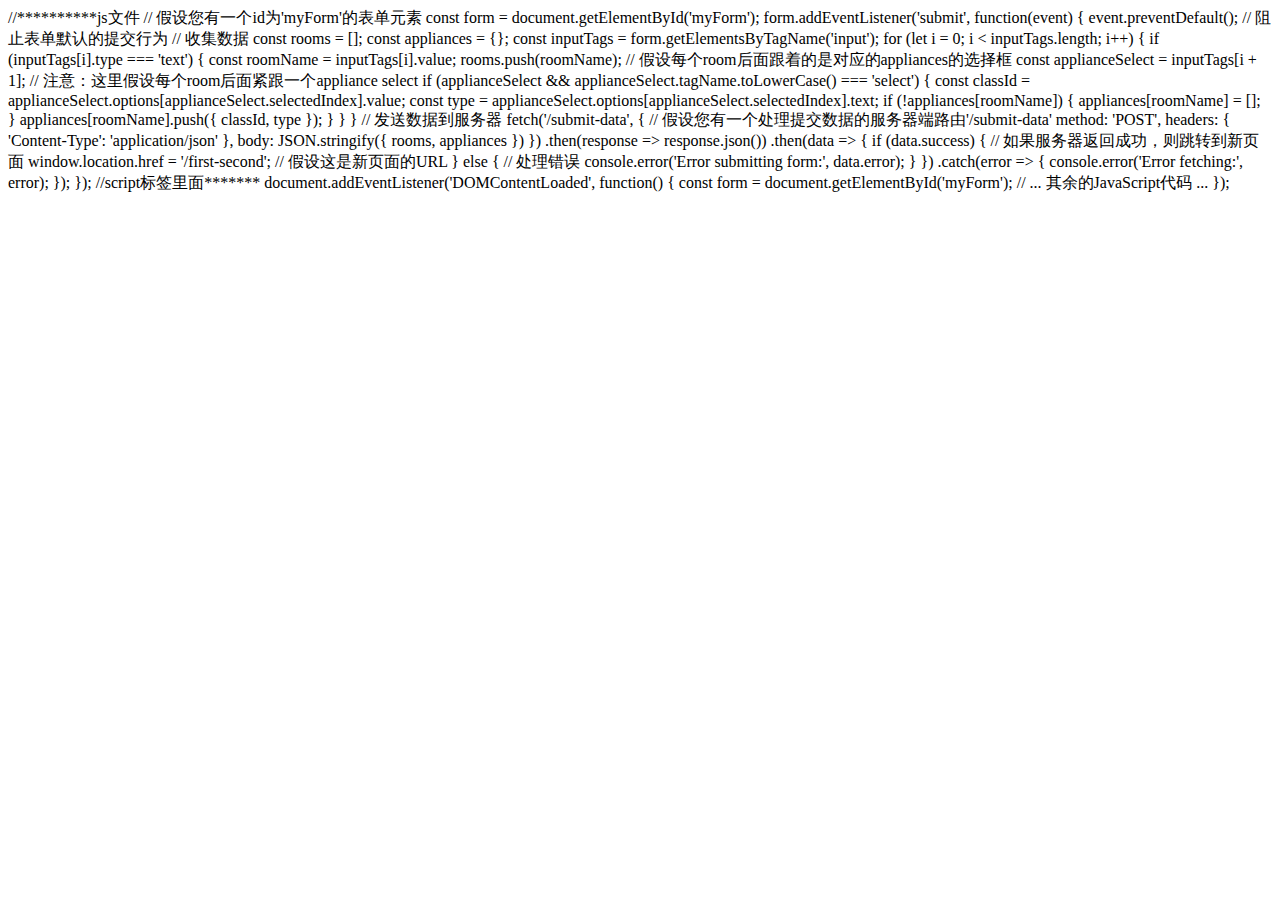
<file: templates/submit.html>
<!DOCTYPE html>
<html lang="en">
<head>
    <meta charset="UTF-8">
    <title>Title</title>
</head>
<body>
//**********js文件
// 假设您有一个id为'myForm'的表单元素  
const form = document.getElementById('myForm');  
  
form.addEventListener('submit', function(event) {  
  event.preventDefault(); // 阻止表单默认的提交行为  
  
  // 收集数据  
  const rooms = [];  
  const appliances = {};  
  const inputTags = form.getElementsByTagName('input');  
  for (let i = 0; i < inputTags.length; i++) {  
    if (inputTags[i].type === 'text') {  
      const roomName = inputTags[i].value;  
      rooms.push(roomName);  
  
      // 假设每个room后面跟着的是对应的appliances的选择框  
      const applianceSelect = inputTags[i + 1]; // 注意：这里假设每个room后面紧跟一个appliance select  
      if (applianceSelect && applianceSelect.tagName.toLowerCase() === 'select') {  
        const classId = applianceSelect.options[applianceSelect.selectedIndex].value;  
        const type = applianceSelect.options[applianceSelect.selectedIndex].text;  
        if (!appliances[roomName]) {  
          appliances[roomName] = [];  
        }  
        appliances[roomName].push({ classId, type });  
      }  
    }  
  }  
  
  // 发送数据到服务器  
  fetch('/submit-data', { // 假设您有一个处理提交数据的服务器端路由'/submit-data'  
    method: 'POST',  
    headers: {  
      'Content-Type': 'application/json'  
    },  
    body: JSON.stringify({ rooms, appliances })  
  })  
  .then(response => response.json())  
  .then(data => {  
    if (data.success) {  
      // 如果服务器返回成功，则跳转到新页面  
      window.location.href = '/first-second'; // 假设这是新页面的URL  
    } else {  
      // 处理错误  
      console.error('Error submitting form:', data.error);  
    }  
  })  
  .catch(error => {  
    console.error('Error fetching:', error);  
  });  
});
</body>
</html>

//script标签里面*******
document.addEventListener('DOMContentLoaded', function() {  
    const form = document.getElementById('myForm');  
    // ... 其余的JavaScript代码 ...  
});
</file>
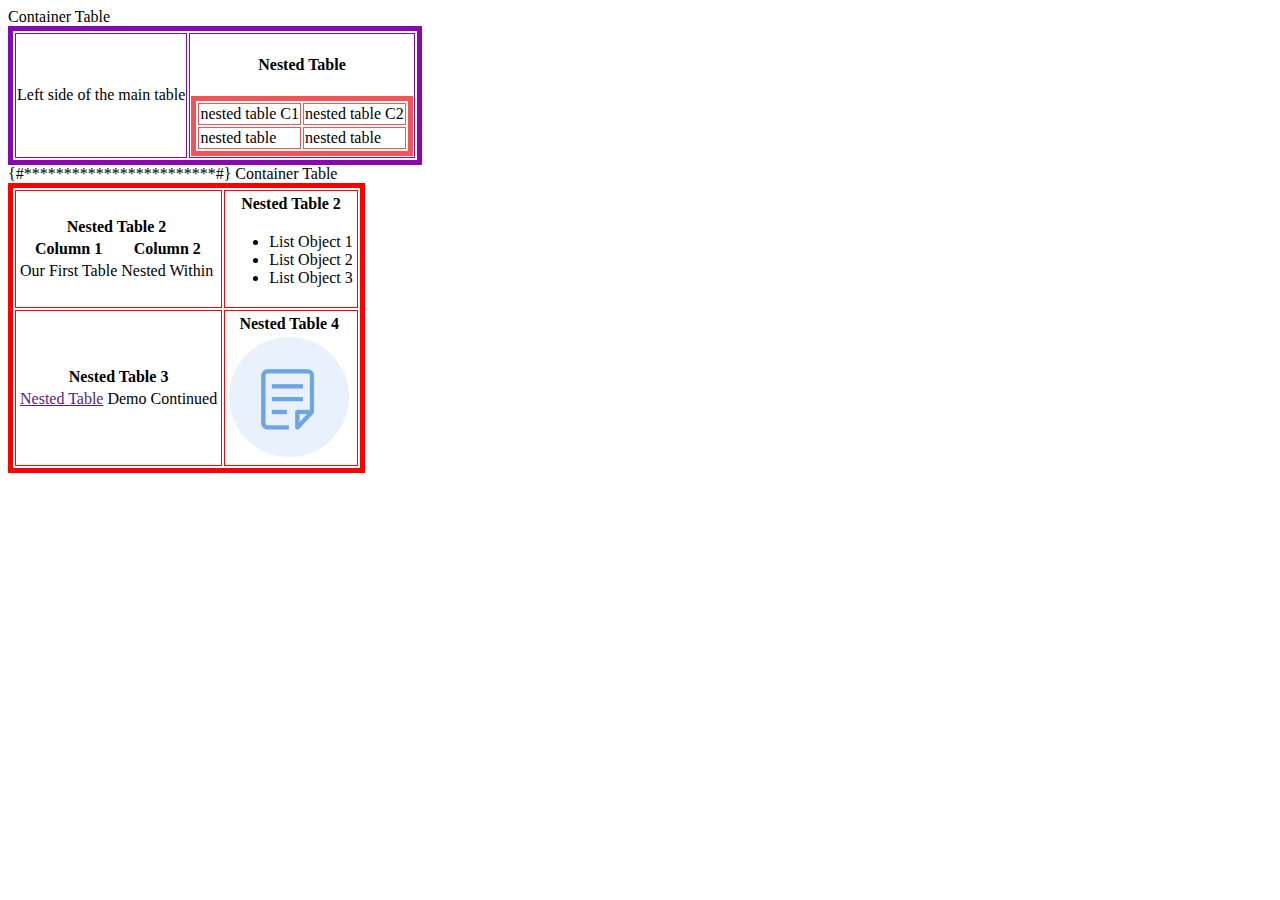
<file: templates/table.html>
<!DOCTYPE html>
<html lang="en">
<head>
    <meta charset="UTF-8">
    <title>Table</title>
</head>
<body>

<caption title="Container Table"> Container Table</caption>
<table border="5px" bordercolor="#8707B0">
    <tr>
        <td>Left side of the main table</td>
        <td>
            <table border="5px" bordercolor="#F35557">
                <h4 align="center">Nested Table</h4>
                <tr>
                    <td>nested table C1</td>
                    <td>nested table C2</td>
                </tr>
                <tr>
                    <td>nested table</td>
                    <td>nested table</td>
                </tr>
            </table>
        </td>
    </tr>
</table>

{#************************#}
<caption title="Container Table"> Container Table</caption>
<table border="5px" bordercolor="red">
    <tr>
        <td>
            <table>
                <tr>
                    <th colspan="2"> Nested Table 2</th>
                </tr>
                <tr>
                    <th> Column 1</th>
                    <th> Column 2</th>
                </tr>
                <tr>
                    <td> Our First Table</td>
                    <td> Nested Within</td>
                </tr>
            </table>
        </td>
        <td>
            <table>
                <tr>
                    <th> Nested Table 2</th>
                </tr>
                <tr>
                    <td>
                        <ul>
                            <li> List Object 1</li>
                            <li> List Object 2</li>
                            <li> List Object 3</li>
                        </ul>
                    </td>
                </tr>
            </table>
        </td>
    </tr>
    <tr>
        <td>
            <table>
                <tr>
                    <th colspan="2" align="center"> Nested Table 3</th>
                </tr>
                <tr>
                    <td><a href=""> Nested Table </a></td>
                    <td> Demo Continued</td>
                </tr>
            </table>
        </td>
        <td>
            <table>
                <tr>
                    <th> Nested Table 4</th>
                </tr>
                <tr>
                    <td><img src="/static/img/first_secondicon_details.png" height="120px" width="120px" alt="Sorry Image could not be displayed">
                    </td>
                </tr>
            </table>
        </td>
    </tr>
</table>

</body>
</html>
</file>
